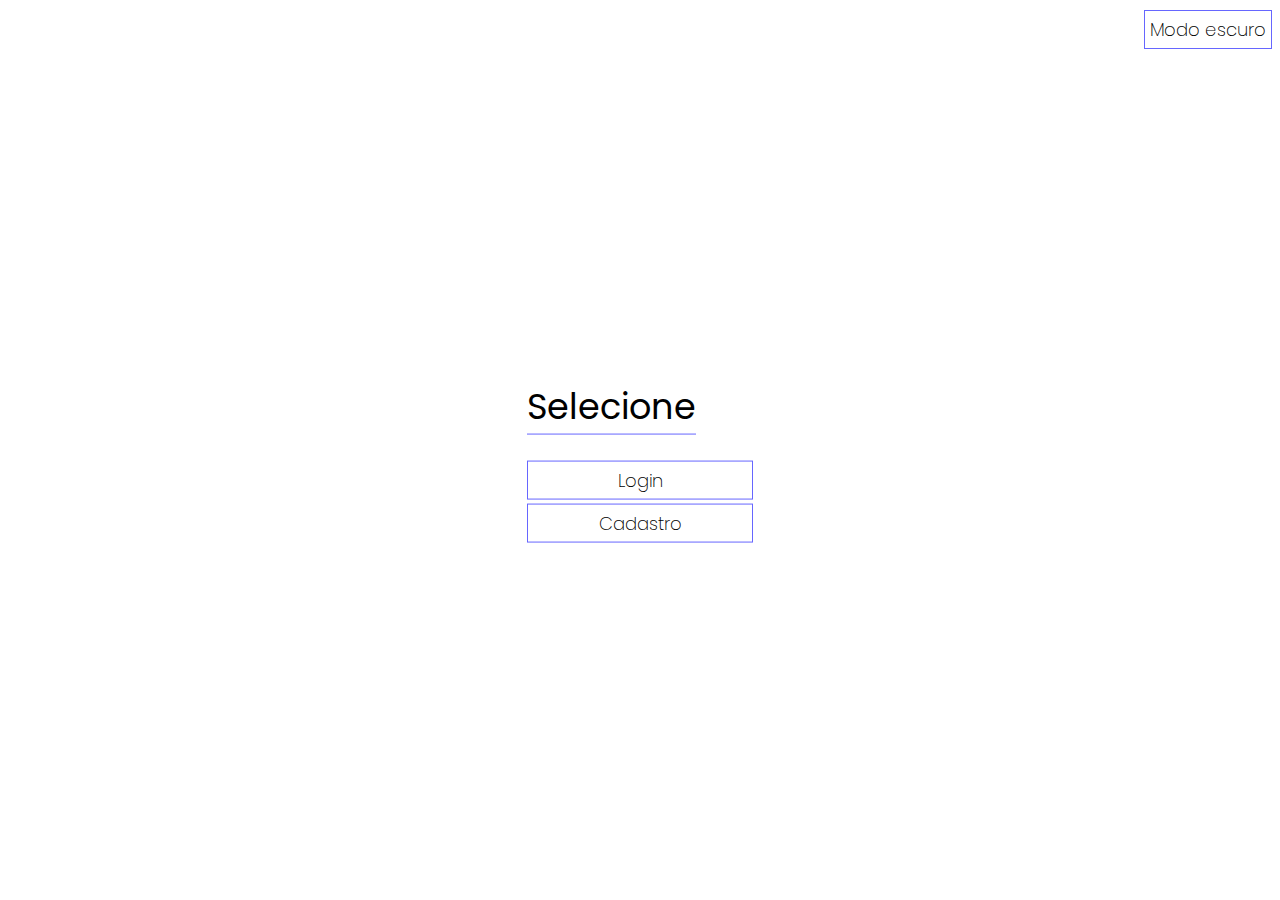
<file: index.html>
<!DOCTYPE html>
<html>
    <head>
        <link rel="stylesheet" href="styles/index.css">
        <link rel="stylesheet" href="styles/buttons.css">
        <title>Menu FormGame 2.0</title>
        <link rel="icon" href="imgs/icon.png">
        <meta name="viewport" content="width=device-width, initial-scale=1, maximum-scale=1, user-scalable=no">
    </head>
    <body class="">
        <button class="btn-default" onclick="toggleDarkMode()">Modo escuro</button>
        <div class="formulario">
            <h1>Selecione</h1>
            <button class="btn-default" onclick="window.location='login.html';">Login</button><br>
            <button class="btn-default" onclick="window.location='cadastro.html';">Cadastro</button>
        </div>
    <script src="scripts/buttons.js"></script>
    <audio loop id="foobar" src="/res/mii.mp3" preload="none"></audio>
    <script src="scripts/music.js"></script>
    </body>
</html>
</file>
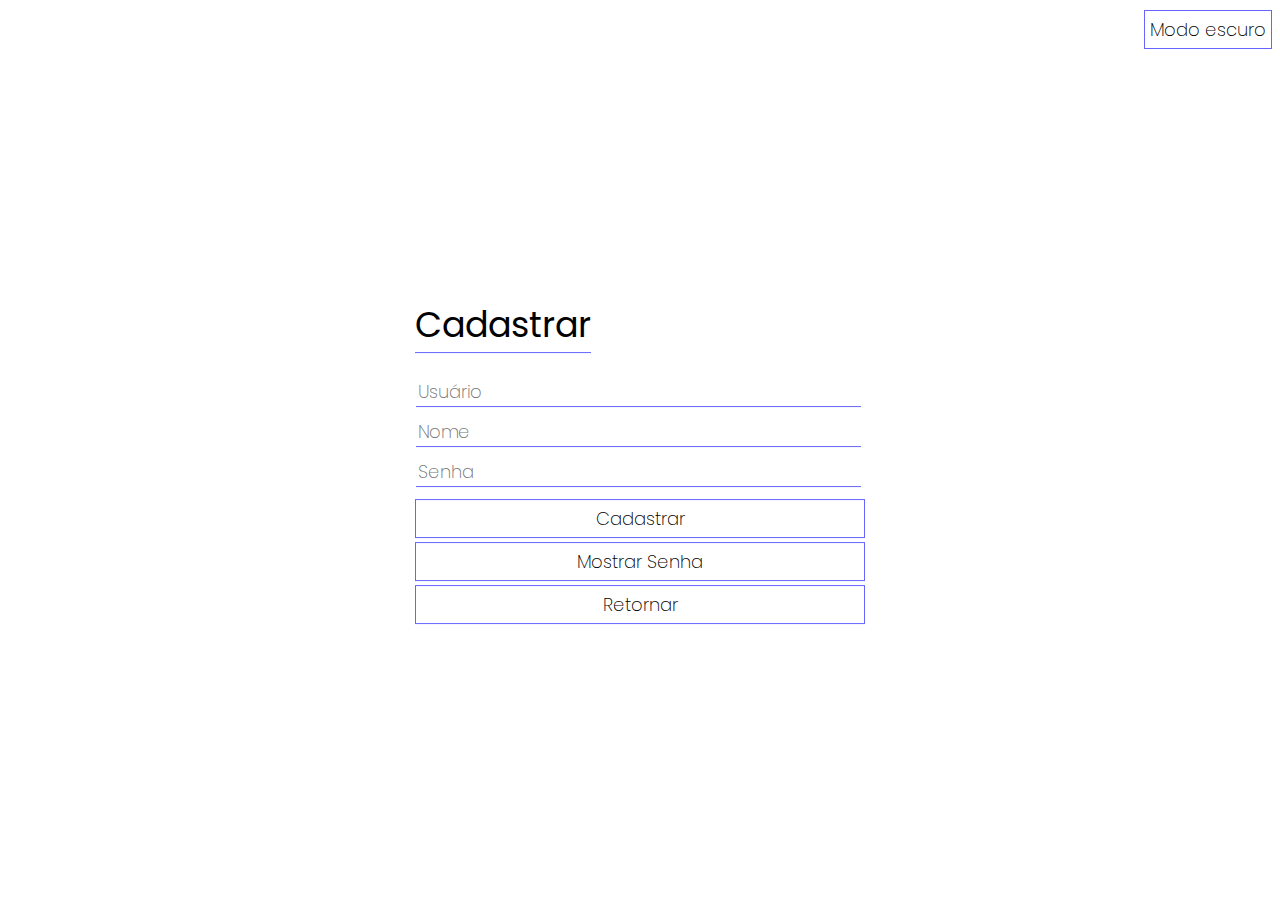
<file: cadastro.html>
<!DOCTYPE html>
<html>
    <head>
        <link rel="stylesheet" href="styles/index.css">
        <link rel="stylesheet" href="styles/buttons.css">
        <title>Cadastro FormGame 2.0</title>
        <link rel="icon" href="imgs/icon.png">
        <meta name="viewport" content="width=device-width, initial-scale=1, maximum-scale=1, user-scalable=no">
    </head>
    <body class="">
        <button class="btn-default" onclick="toggleDarkMode()">Modo escuro</button>
        <div class="formulario">
            <h1>Cadastrar</h1>
            <form name="form" action="cadastro.php" method="POST">
                <input type="text" name="user" placeholder="Usuário" maxlenght="30"><br>
                <input type="text" name="nome" placeholder="Nome" maxlenght="30"><br>
                <input type="password" id="password" name="password" placeholder="Senha">
                <button class="btn-default" type="submit" name="button">Cadastrar</button>
            </form>
            <button class="btn-default" onclick="showPassword()">Mostrar Senha</button>
            <button class="btn-default" onclick="window.location='index.html';">Retornar</button>
        </div>
    </body>
    <script src="scripts/buttons.js"></script>
</html>
</file>
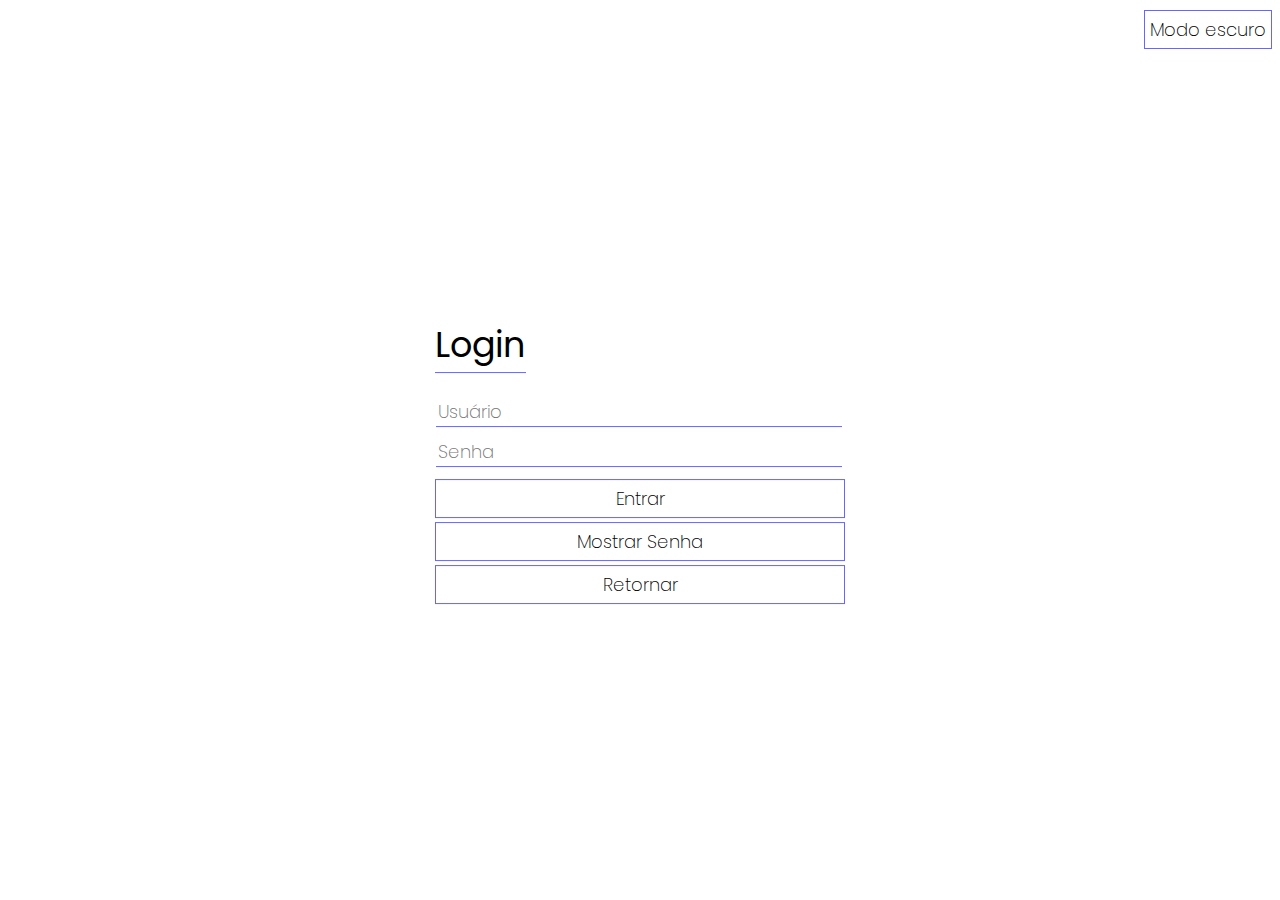
<file: login.html>
<!DOCTYPE html>
<html>

<head>
    <title>Login Form Game 2.0</title>
    <link rel="stylesheet" href="styles/index.css">
    <link rel ="stylesheet" href="styles/buttons.css">
    <link rel="icon" href="imgs/icon.png">
    <meta name="viewport" content="width=device-width, initial-scale=1, maximum-scale=1, user-scalable=no">
</head>

<body class="">
    <button class="btn-default" onclick="toggleDarkMode()">Modo escuro</button>
    <div class="formulario">
        <h1>Login</h1>
        <form name="form" action="login.php" method="POST">
            <input type="text" name="user" placeholder="Usuário" maxlenght="50"><br>
            <input type="password" id="password" name="password" placeholder="Senha">
            <button class="btn-default" type="submit" name="button">Entrar</button>
        </form>
        <button class="btn-default" onclick="showPassword()">Mostrar Senha</button>
        <button class="btn-default" onclick="window.location='index.html';">Retornar</button>
    </div>
    <script src="scripts/buttons.js"></script>
</body>

</html>
</file>
<file: styles/index.css>
@import url('https://fonts.googleapis.com/css2?family=Poppins:wght@100;200;300;400;500;600&display=swap');

* {
  font-family: "Poppins";
  font-weight: 200;
}

body.dark-mode {
  --text-color: #eee;
  --bkg-color: #121212;
  color: var(--text-color);
  background: var(--bkg-color);
}

body.light-mode {
  --text-color: #121212;
  --bkg-color: #eee;
  color: var(--text-color);
  background: var(--bkg-color);
}

.formulario {
  position: absolute;
  top: 50%;
  left: 50%;
  transform: translate(-50%, -50%);
}

.formulario h1 {
  font-weight: 400;
  float: left;
  font-size: 35px;
  border-bottom: 1px solid #6666ff;
  margin-bottom: 0 0 50px;
  padding: 1px 0;
}

.formulario input {
  color: var(--text-color);
  border: none;
  border-bottom: 1px solid #6666ff;
  outline: none;
  background: none;
  font-size: 18px;
  width: 98%;
  float: left;
  margin: 0 1px 10px;
}

.formulario button{
  width: 100%;
}

body button{
  float: right;
}
</file>
<file: styles/buttons.css>
.btn-default {
    color: var(--text-color);
    background: none;
    border: 1px solid #6666ff;
    padding: 5px;
    font-size: 18px;
    cursor: pointer;
    margin: 2px 0;
    transition: 0.2s;
  }
  
.btn-default:hover {
    background-color: #6666ff;
}

.btn-return-quiz{
  color: white;
  width: 1%;
  background: #6666ff;
  border: 1px solid #6666ff;
  padding: 5px;
  font-size: 18px;
  cursor: pointer;
  margin: 2px 0;
  transition: 0.2s;
}

.btn-return-quiz:hover {
  background-color: #7868A1;
  width: 10%;
}


@media only screen and (max-width: 600px){
  .btn-return-quiz{
    display:none;
  }
}
</file>
